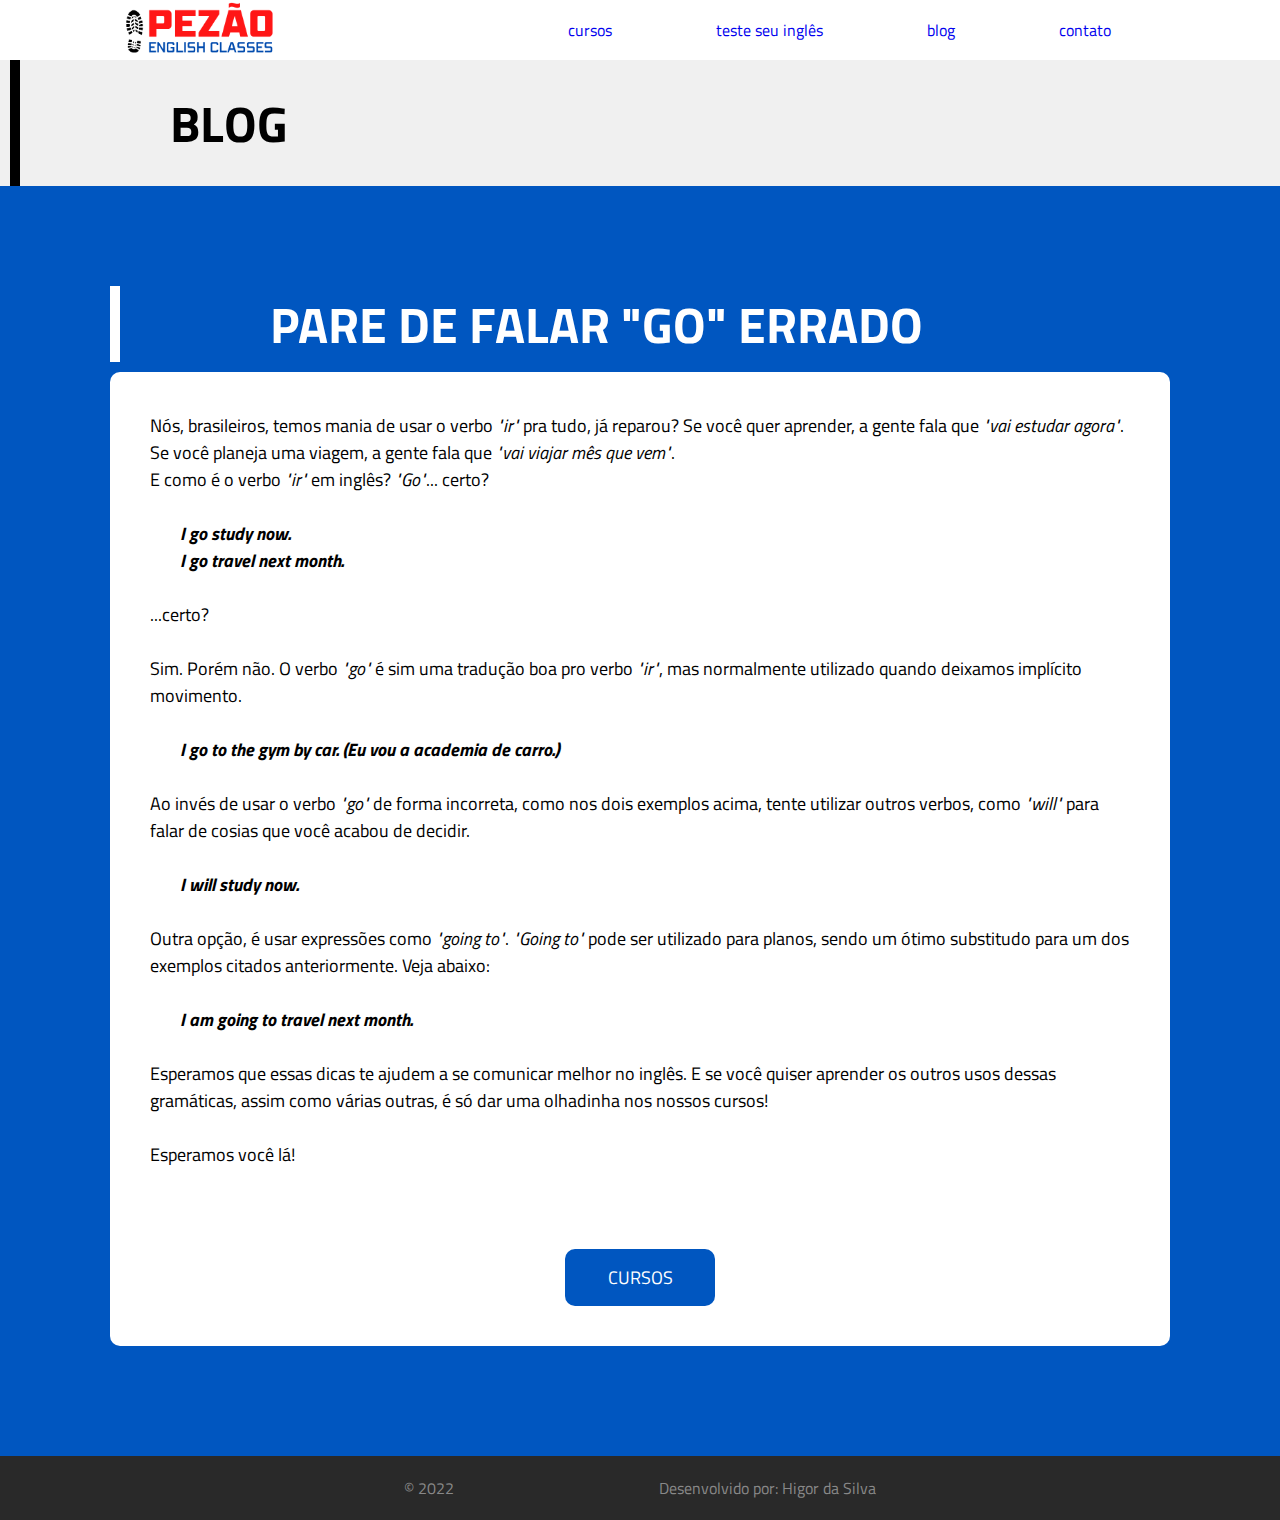
<file: English Course/blog.html>
<!DOCTYPE html>
<html lang="en">
<head>
    <meta charset="UTF-8">
    <meta http-equiv="X-UA-Compatible" content="IE=edge">
    <meta name="viewport" content="width=device-width, initial-scale=1.0">
    <title>Curso de Inglês</title>
    <link rel="icon" href="./images/logo2.png" type="image/icon type">
    <link rel="stylesheet" href="./styles.css">

    <link rel="stylesheet" href="https://cdnjs.cloudflare.com/ajax/libs/font-awesome/4.7.0/css/font-awesome.min.css">

</head>
<body>
    <header>
        <div class="header"><img src="./images/logo.png" id="logo" height="60px">
        <ul class="list-items">
            <li><a href="#cursos">cursos</a></li>
            <li><a href="#teste-seu-ingles">teste seu inglês</a></li>
            <li><a href="#">blog</a></li>
            <li><a href="#contato">contato</a></li>
        </div>
        </ul>
    </header>

    <h1 class="h1">BLOG</h1>
<div class="blog">
        <div class="post1">
            <h1 class="h1">PARE DE FALAR "GO" ERRADO</h1>
        </div>
    <div class="post">
        <p>Nós, brasileiros, temos mania de usar o verbo <i>"ir"</i>  pra tudo, já reparou? Se você quer aprender, a gente fala que <i>"vai estudar agora"</i>. Se você planeja uma viagem, a gente fala que <i>"vai viajar mês que vem"</i>. <br> E como é o verbo <i>"ir"</i> em inglês? <i>"Go"</i>... certo? <br>
        <br></p>
    <p class="ex"><i>I go study now. <br>
    I go travel next month. <br></p></i>
    <br>
    ...certo? <br>
    <br>
    Sim. Porém não. O verbo <i>"go"</i> é sim uma tradução boa pro verbo <i>"ir"</i>, mas normalmente utilizado quando deixamos implícito movimento. <br>
    <br></p>
    <p class="ex"><i>I go to the gym by car. (Eu vou a academia de carro.)</i><br></p>
    <br>
    Ao invés de usar o verbo <i>"go"</i> de forma incorreta, como nos dois exemplos acima, tente utilizar outros verbos, como <i>"will"</i> para falar de cosias que você acabou de decidir. <br>
    <br>
    <p class="ex"><i>I will study now.</i><br></p>
    <br>
    Outra opção, é usar expressões como <i>"going to"</i>. <i>"Going to"</i> pode ser utilizado para planos, sendo um ótimo substitudo para um dos exemplos citados anteriormente. Veja abaixo: <br>
    <br>
    <p class="ex"><i>I am going to travel next month.</i><br></p>
    <br>
    Esperamos que essas dicas te ajudem a se comunicar melhor no inglês. E se você quiser aprender os outros usos dessas gramáticas, assim como várias outras, é só dar uma olhadinha nos nossos cursos! <br>
    <br>
    Esperamos você lá!<br>
    <br><br><br>
    <a href="./index.html" target="_blank" class="valor-btn">CURSOS</a>
    </div>
</div>
   
<div class="footer">
    <p>&copy; 2022</p>
    <p>Desenvolvido por: Higor da Silva</p>
</div>

</body>
</html>
</file>
<file: English Course/styles.css>
@import url('https://fonts.googleapis.com/css2?family=Titillium+Web:wght@300&display=swap');

* {
    margin: 0;
    padding: 0;
    font-family: Titillium Web, sans-serif;
}

ul {
    list-style: none;
    margin: 0;
    padding: 0;
}

ul li a {
    text-decoration: none;
    padding: 5px 50px;
    
}

ul li:nth-child(2) { 
    padding: 5px 0px;
}

ul li a:hover {
    color: rgb(207, 0, 0);
    font-weight: 700;
    cursor: pointer;
    border-bottom: 3px solid red;
}

header ul li {
    display: inline-block;
}

.cursos p {
    text-align: justify;
    padding: 10px;
    margin: 10px;
    height: 150px;
    border-left: 5px solid #0056c0;    
}

header {
    top: 0;
    position: sticky;
    z-index: 5
}

.header {
    display: flex;
    align-items: center;
    justify-content: space-around;
    background-color: white;
    padding: 0;
}

body {
    background-color: rgb(240, 240, 240);
}

h1 {
    text-transform: uppercase;
    color: white;
    font-size: 50px;
    margin-left: 10px;
}

.h1 {
    color: black;
    padding: 25px 150px;
    border-left: solid 10px black;
    margin-left: 10px;
}

h2 {
    color: red;
}

h3 {
    padding: 20px;
    border-bottom: solid 1px black;
}

.bro {
    filter: drop-shadow(30px 10px 4px rgba(0, 0, 0, 0.295));
}

.texto-apresentacao {
    color: white;
    display: flex;
    flex-direction: column;
    align-items: center;
    padding-left: 100px;
    margin-top: 150px;
}

.apresentacao {
    display: flex;
    justify-content: center;
    background-color: #0056c0;
}

.apresentacao-img {
    padding: 50px;
}

.quem-somos {
    background-color: rgb(149, 149, 250);
    color: rgb(255, 255, 255);
    display: flex;
    text-align: justify;
    padding: 50px;
    max-width: 700px;
    margin-top: 30px;
    border-radius: 50px;
}

.cursos-lista {
    background-color: rgb(255, 255, 255);
    border-radius: 20px;
    margin: 0px auto;
    max-width: 900px;
    display: flex;
    justify-content: center;
}

.curso-img {
    width: 300px;
}

.cursos {
    padding: 0;
    display: flex;
    flex-direction: column;
    align-items: center;
    max-width: 300px;
}

.valor {
    color: #0056c0; 
    display: block;
    font-size: 32px;
    font-weight: 700;
    padding: 10px;
    border-top: 1px solid #0056c0;
    border-bottom: 1px solid #0056c0;
}

.valor-btn {
    color: white;
    background-color: #0056c0;
    padding: 15px 35px;
    margin: 25px 0;
    border-radius: 10px;
    text-decoration: none;
    text-transform: uppercase;
}

.valor-btn:hover {
    background-color: #b10000;
    transition: background-color 200ms ease-out;
    transition: 0.3s ease-in-out 0s;
    transform: translateY(-4px);
    filter: drop-shadow(3px 10px 4px rgba(0, 0, 0, 0.295));
}

.valor-btn:active {
    transform: translateY(4px);
}

.teste-ingles .h1 {
    color: white;
    border-left: solid 10px rgb(255, 255, 255);
    padding: 0px 150px;
}

.teste-ingles {
    background-color: #f50000;
    display: flex;
    flex-direction: column;
    align-items: center;
    justify-content: center;
    padding: 0 100px;
    margin: 0 auto;
}

.teste-btn {
    color: white;
    background-color: #0056c0;
    padding: 15px 35px;
    margin: 25px 0;
    border-radius: 10px;
    text-decoration: none;
    text-transform: uppercase;
}

.teste-btn:hover {
    background-color: #ffffff;
    color: black;
    font-weight: 700;
    transition: background-color 200ms ease-out;
    transition: 0.3s ease-in-out 0s;
    transform: translateY(-4px);
    filter: drop-shadow(3px 10px 4px rgba(0, 0, 0, 0.295));
}

.blog {
    background-color: #0056c0;
    padding: 100px;
    color: white;
}

.blog a {
    text-decoration: none;
    color: white;
    margin: 10px;
}

.blog a:hover {
    cursor: pointer;
    border-bottom: 1px solid;
}

.post1 .h1 {
    color: white;
    border-left: solid 10px rgb(255, 255, 255);
    padding: 0px 150px;
}

.post {
    background-color: white;
    color: black;
    padding: 40px;
    margin: 10px;
    border-radius: 10px;
    font-size: 18px;
}

.post a {
    display: flex;
    flex-direction: row;
    justify-content: center;
    max-width: 80px;
    margin: 0 auto;

}

.ex {
    font-family: Arial;
    font-weight: 700;
    padding-left: 30px;
}

.depoimentos {
    display: flex;
    flex-direction: column;
}

.dep {
    padding: 50px 0;
    display: flex;
    flex-direction: row;
    justify-content: center;
    align-items: center;
    max-width: 1300px;
    margin: 0 auto;
}

.dep p {
    text-align: justify;
    padding: 0 20px;
}

.dep h3 {
    padding: 30px;
}

.dep-pic {
    border-radius: 50%;
}

.footer {
    background-color: rgb(41, 41, 41);
    color: rgb(136, 136, 136);
    display: flex;
    align-items: center;
    justify-content: space-evenly;
    padding: 20px 200px;
}

.pre-footer {
    display: flex;
    align-items: center;
    flex-direction: row;
    justify-content: flex-start;
    margin-left: 200px;
    margin-bottom: 100px;

}

.logo2 {
    display: flex;
    justify-content: flex-start;
    max-width: 420px;
    margin-left: 200px;
    margin-top: 200px;
    border-bottom: 1px solid #0056c0;
} 


.fa {
    background-color:rgb(46, 11, 173);
    padding: 10px;
    font-size: 30px;
    width: 50px;
    text-align: center;
    text-decoration: none;
    margin: 10px;
    border-radius: 10px;
  }


  .fa:hover {
      opacity: 0.7;
  }
  
  .fa-facebook {
    background: #3B5998;
    color: white;
  }

  .fa-youtube {
    background: #f70000;
    color: white;
  }

  .fa-twitter {
    background: #45d4ff;
    color: white;
  }

  .fa-linkedin {
    background: #3B5998;
    color: white;
  }

  /* mobile */

@media(max-width: 1410px) {
    .texto-apresentacao {
        margin-top: 20px;
        padding-left: 50px;
    }
}


@media(max-width: 900px) {
    header {
        flex-direction: column;
    }

    body {
        background-color: white;
    }

    .apresentacao {
        flex-direction: column;
    }

    .apresentacao-img {
        display: none;
    }

    .texto-apresentacao {
        padding: 10px 10px;
        margin-bottom: 20px;
        margin: auto; 
    }

    .quem-somos {
        padding: 0;
        background-color: #0056c0;
    }

    .bro {
        width: 0%;
    }

    .cursos-lista {
        flex-direction: column;
        align-items: center;
        max-width: 400px;
    }

    .depoimentos {
        flex-direction: column;
    }

    .dep-pic {
        width: 0px;
    }

    .logo2 {
        margin: auto; 
    }

    .pre-footer {
    flex-direction: row;
    justify-content: center;
    margin: 20px;
    }

    .footer {
        flex-direction: column;
        padding: 20px;
    }

    .h1 {
        padding: 10px;
        margin: 0;  
    }
    
    .teste-ingles .h1 {
        font-size: 24px;
        padding: 0;
        border: none;
    }
}
</file>
